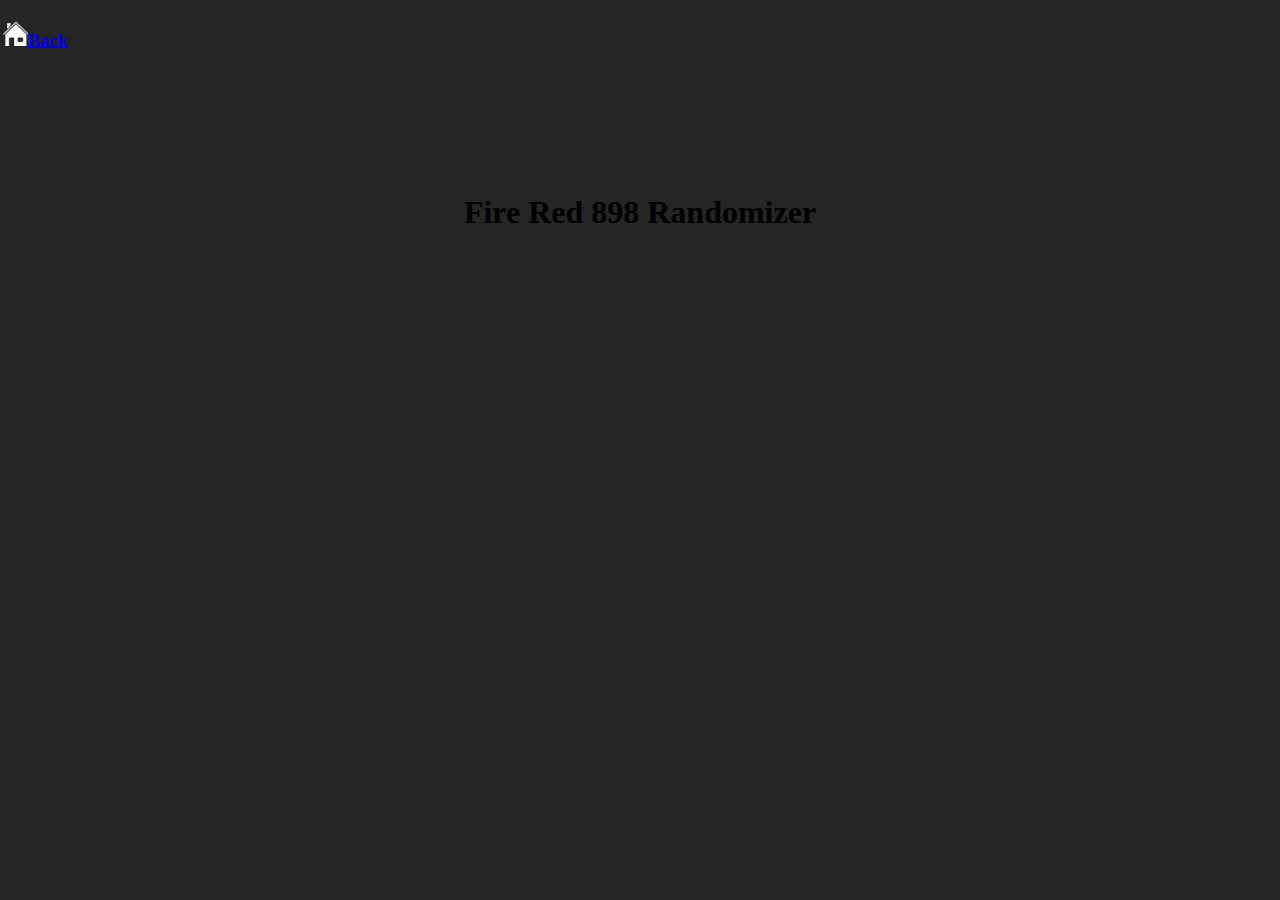
<file: fr898rand.html>
<html>
  <head>
    <title>Fire Red 898 Randomizer v1.1 - Play Free Unblocked Games Online At MirroredSitesHub</title>
    <meta name="robots" content="noindex, nofollow" />
    <style>
      body {
        background-color: #252526;
      }
      #gamecontainer {
      	width:800px;
        height:600px;
        max-width:100%;
        position:absolute;
        left: 50%;
        top: 50%;
        transform: translate(-50%, -50%);
      }
      #gametext {
        position:absolute;
        left: 50%;
        top: 20%;
        transform: translate(-50%, -20%);
      }
      #back {
        position:absolute;
        left:0;
        top:0;
      }
    </style>
  </head>
  <body>
    <a href="index.html" id="back"><h3><img src="assets/img/house.png" height=5% width=5%>Back</h3></a>
    <h1 style="text-color:white" id="gametext">Fire Red 898 Randomizer</h1>
    <div id="gamecontainer">
      <div id="game"></div>
    </div>
    <script type="text/javascript">
        EJS_player = '#game';
        EJS_biosUrl = '';
        EJS_gameUrl = 'assets/rom/gba/firered-898-rand-v1.1.gba.7z'; // Url to Game rom
        EJS_core = 'gba';
    </script>
    <script src="https://www.emulatorjs.com/loader.js"></script>
  </body>
</html>
</file>
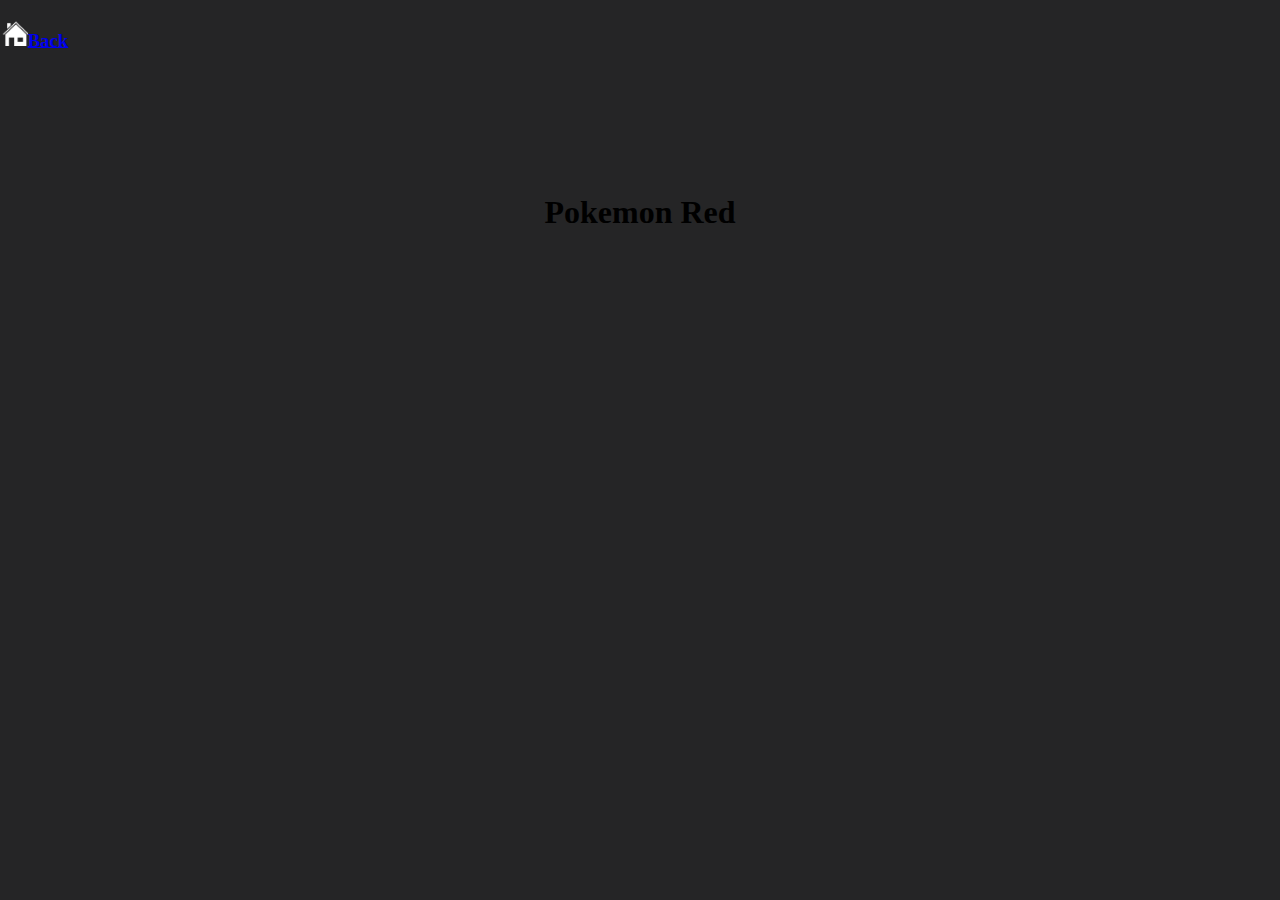
<file: pokemonred.html>
<html>
  <head>
    <title>Pokemon Red - Play Free Unblocked Games Online At MirroredSitesHub</title>
    <meta name="robots" content="noindex, nofollow" />
    <style>
      body {
        background-color: #252526;
      }
      #gamecontainer {
      	width:800px;
        height:600px;
        max-width:100%;
        position:absolute;
        left: 50%;
        top: 50%;
        transform: translate(-50%, -50%);
      }
      #gametext {
        position:absolute;
        left: 50%;
        top: 20%;
        transform: translate(-50%, -20%);
      }
      #back {
        position:absolute;
        left:0;
        top:0;
      }
    </style>
  </head>
  <body>
    <a href="index.html" id="back"><h3><img src="assets/img/house.png" height=5% width=5%>Back</h3></a>
    <h1 style="text-color:white" id="gametext">Pokemon Red</h1>
    <div id="gamecontainer">
      <div id="game"></div>
    </div>
    <script type="text/javascript">
        EJS_player = '#game';
        EJS_biosUrl = '';
        EJS_gameUrl = 'assets/rom/gb/pokemonred.gb'; // Url to Game rom
        EJS_core = 'gb';
    </script>
    <script src="https://www.emulatorjs.com/loader.js"></script>
  </body>
</html>
</file>
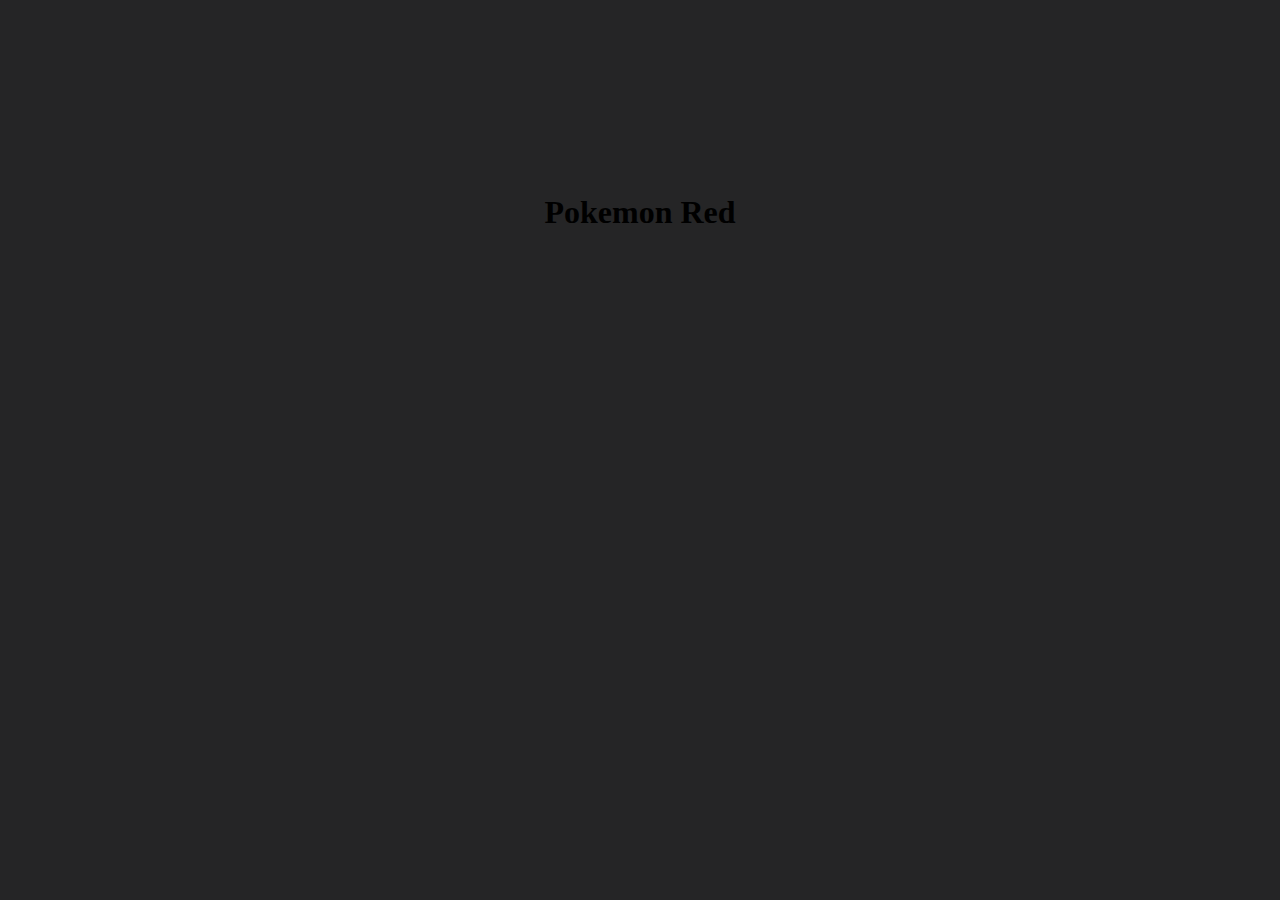
<file: test.html>
<html>
  <head>
    <title>Pokemon Red - Play Free Unblocked Games Online At MirroredSitesHub</title>
    <meta name="robots" content="noindex, nofollow" />
    <style>
      body {
        background-color: #252526;
      }
      #gamecontainer {
      	width:800px;
        height:600px;
        max-width:100%;
        position:absolute;
        left: 50%;
        top: 50%;
        transform: translate(-50%, -50%);
      }
      #gametext {
        position:absolute;
        left: 50%;
        top: 20%;
        transform: translate(-50%, -20%);
      }
    </style>
  </head>
  <body>
    <h1 style="text-color:white" id="gametext">Pokemon Red</h1>
    <div id="gamecontainer">
      <div id="game"></div>
    </div>
    <script type="text/javascript">
        EJS_player = '#game';
        EJS_biosUrl = '';
        EJS_gameUrl = 'assets/rom/gb/pokemonred.gb'; // Url to Game rom
        EJS_core = 'gb';
    </script>
    <script src="https://www.emulatorjs.com/loader.js"></script>
  </body>
</html>
</file>
